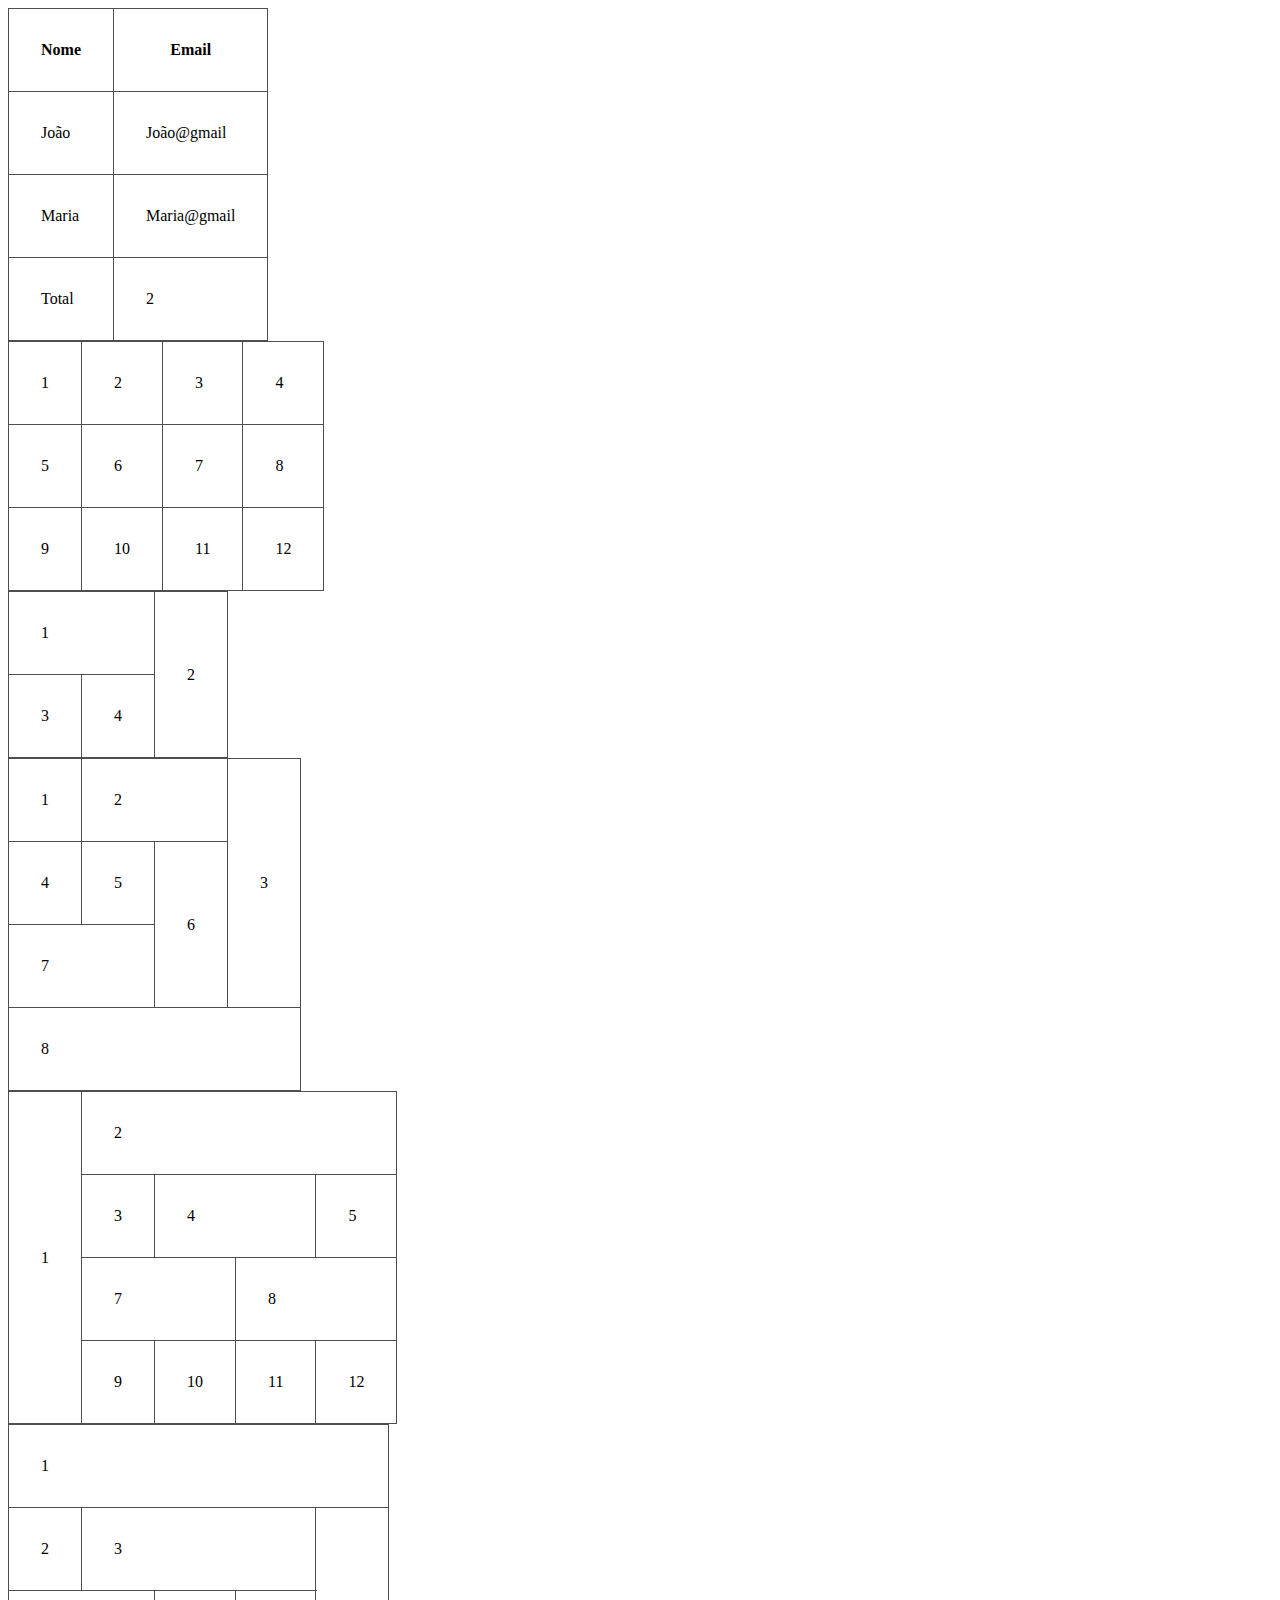
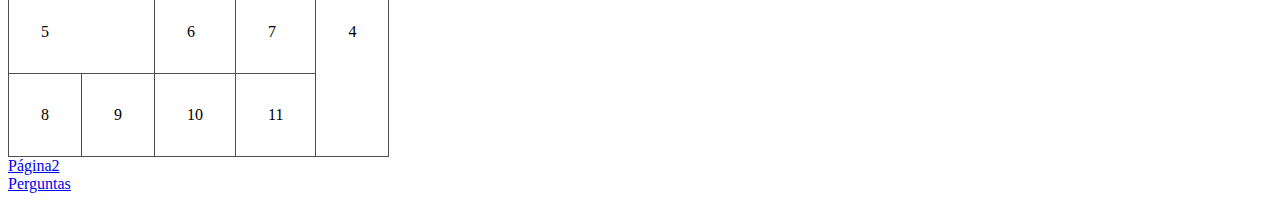
<file: index.html>
<!DOCTYPE html>
<html lang="en">

<head>
    <meta charset="UTF-8">
    <meta http-equiv="X-UA-Compatible" content="IE=edge">
    <meta name="viewport" content="width=device-width, initial-scale=1.0">
    <title>Documento</title>
    <link rel="stylesheet" href="estilo.css">
</head>

<table>
    <thead>
      <tr>
       <th>Nome</th>
       <th>Email</th>
      </tr>
</thead>
<tbody>
    <tr>
        <td>João</td>
        <td>João@gmail</td>
    </tr>
    <tr>
        <td>Maria</td>
        <td>Maria@gmail</td>
    </tr>
</tbody>
<tfoot>
    <tr>
        <td>Total</td>
        <td>2</td>
    </tr>
</tfoot>
</table>

<table>
  <tr>
    <td>1</td> <td>2</td> <td>3</td> <td>4</td>
  </tr>
   <tr>
    <td>5</td> <td>6</td> <td>7</td> <td>8</td>
   </tr>
   <tr>
    <td>9</td> <td>10</td> <td>11</td> <td>12</td>
   </tr>
</table>

<table>
    <tr>
        <td colspan="2"> 1</td>
        <td rowspan="2"> 2 </td>
    </tr>
    <tr>
        <td>3</td>
        <td>4</td>
    </tr>
</table>

<table>
    <tr>
<td colspan="1">1</td>
<td colspan="3">2</td>
<td rowspan="3">3</td>
</tr>
<tr>
    <td>4</td>
    <td>5</td>
    <td rowspan="2">6</td>
</tr>
<tr>
 <td colspan="2">7</td>
</tr>
<tr>
    <td colspan="5">8</td>
</tr>
</table>
  <table>
        <tr>
            <td rowspan="4">1</td>
            <td colspan="4">2</td>
        </tr>
        <tr>
            <td>3</td>
            <td colspan="2">4</td>
            <td>5</td>
        </tr>
        <tr>
            <td colspan="2">7</td>
            <td colspan="2">8</td>
        </tr>
        <tr>
            <td>9</td>
            <td>10</td>
            <td>11</td>
            <td>12</td>
        </tr>
    </table>
 <table>
        <tr>
            <td colspan="6">1</td>
        </tr>
        <tr>
            <td>2</td>
            <td colspan="4">3</td>
            <td rowspan="3">4</td>
        </tr>
        <tr>
            <td colspan="2">5</td>
            <td>6</td>
            <td colspan="2">7</td>
        </tr>
        <tr>
            <td>8</td>
            <td>9</td>
            <td>10</td>
            <td>11</td>
        </tr>
    </table>
<li>
    <a href="formulario.html">Página2</a>
</li>
<li>
    <a href="ancora.html"> Perguntas
    </a>
</li>
</file>
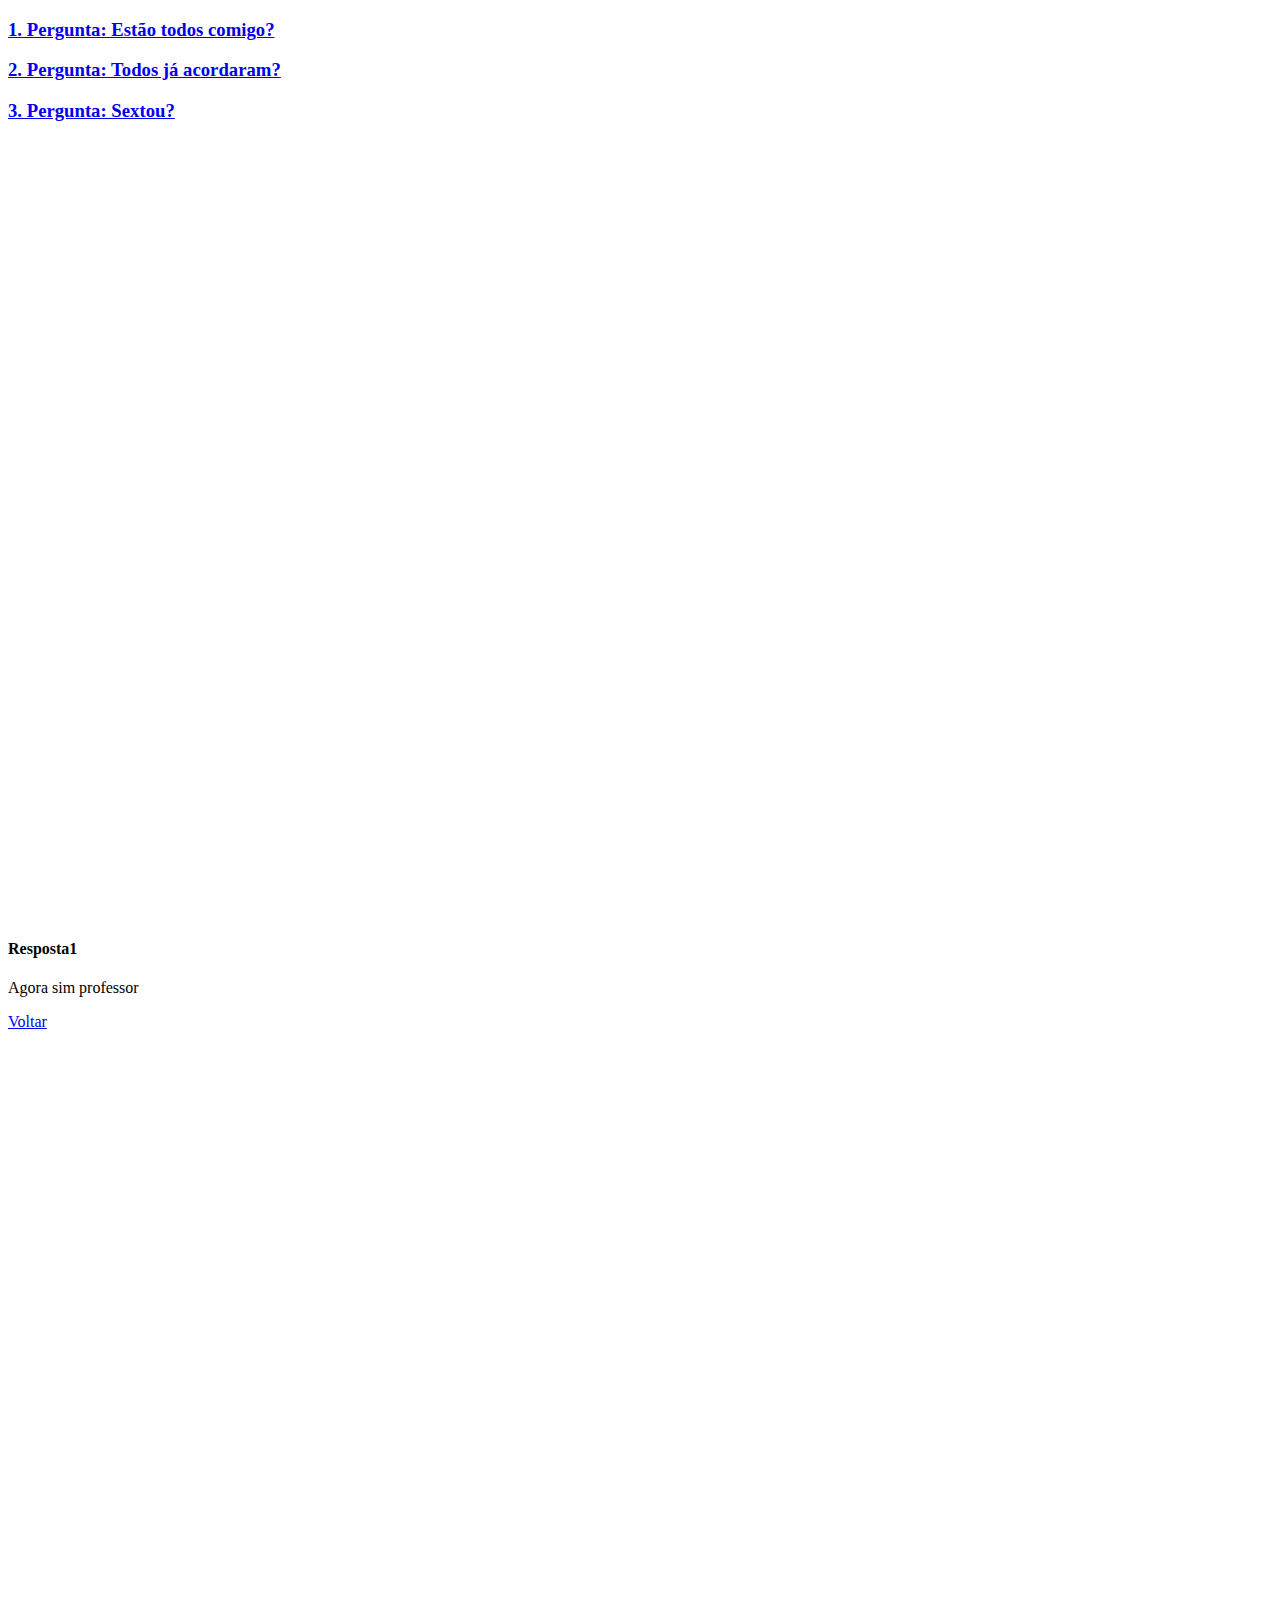
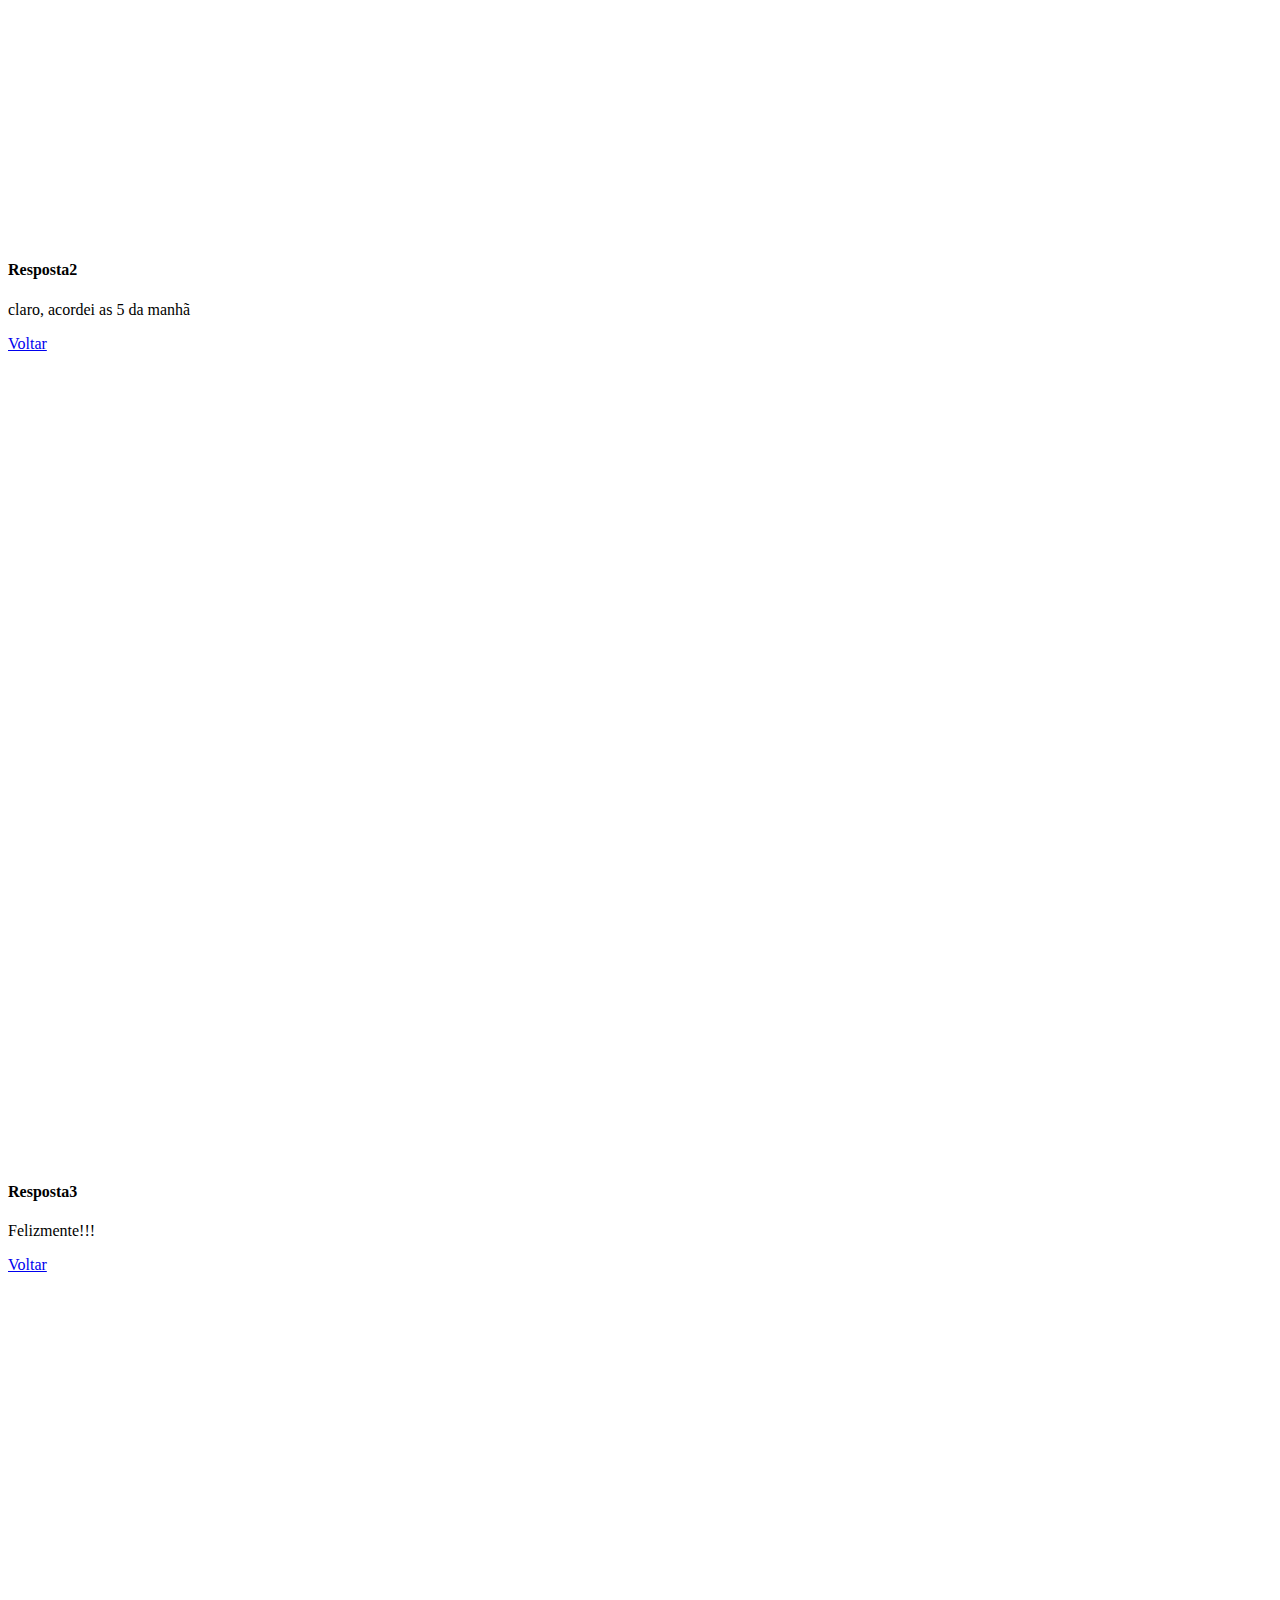
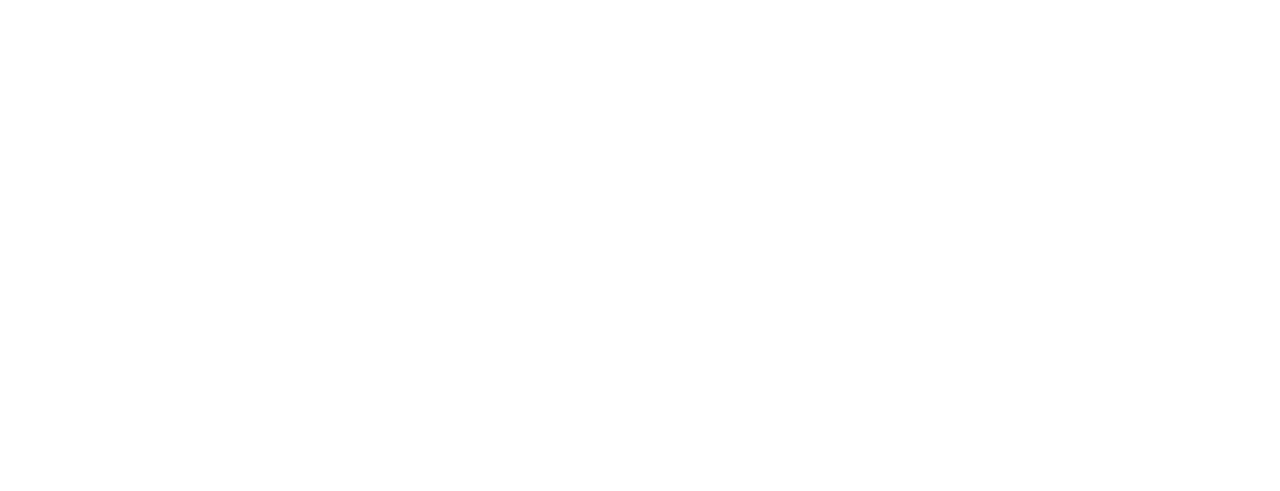
<file: ancora.html>
<!DOCTYPE html>
<html lang="en">

<head>
    <meta charset="UTF-8">
    <meta http-equiv="X-UA-Compatible" content="IE=edge">
    <meta name="viewport" content="width=device-width, initial-scale=1.0">
    <title>ancora</title>
    <link rel="stylesheet" href="./estilo.css">
</head>

<body id="topo">
    <section>
    <a href="#resposta1">
    <h3>1. Pergunta: Estão todos comigo?</h3>
    </a>
    <a href="#resposta2">
        <h3>2. Pergunta: Todos já acordaram?</h3>
    </a>
    <a href="#resposta3">
        <h3>3. Pergunta: Sextou?</h3>
    </a>
    </section>
    <section id="resposta1">
        <h4>Resposta1</h4>
        <p> Agora sim professor</p>
        <a href="#topo">
         Voltar
        </a>
    </section>

    <section id="resposta2">
        <h4>Resposta2</h4>
        <p> claro, acordei as 5 da manhã</p>
        <a href="#topo">
         Voltar
        </a>
    </section>

    <section id="resposta3">
        <h4>Resposta3</h4>
        <p> Felizmente!!!</p>
        <a href="#topo">
         Voltar
        </a>
    </section>
</body>
</file>
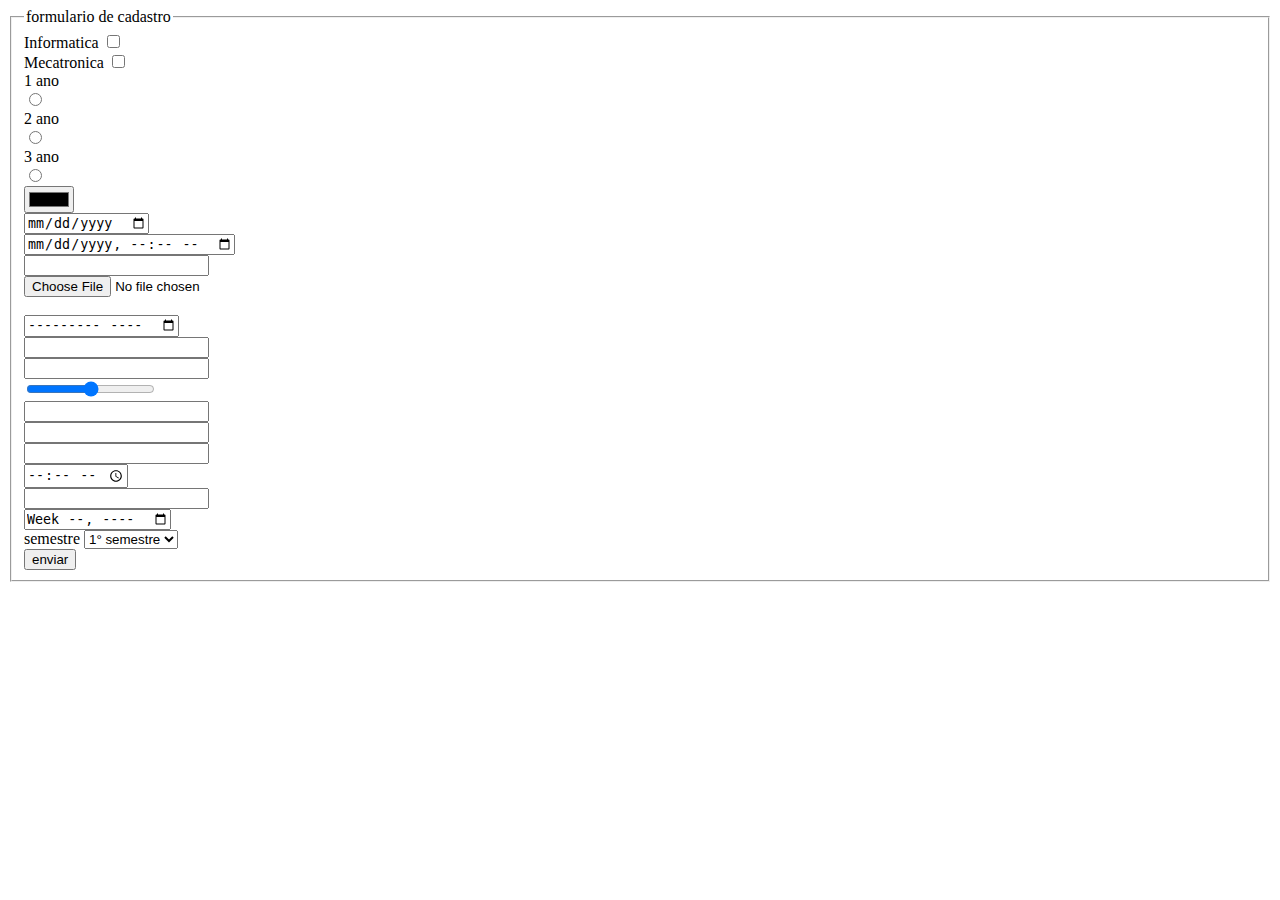
<file: formulario.html>
<!DOCTYPE html>
<html lang="en">

<head>
    <meta charset="UTF-8">
    <meta http-equiv="X-UA-Compatible" content="IE=edge">
    <meta name="viewport" content="width=device-width, initial-scale=1.0">
    <title>Documento</title>
    <link rel="stylesheet" href="estilo.css">
</head>

<body>
    <form action="" method="post" enctype="multipart/form-data">
       <fieldset>
        <legend>formulario de cadastro</legend>
       
        <label for="info">Informatica</label>
        <input type="checkbox" name="curso[]" id="info" value="info"> <br/>
        <label for="meca">Mecatronica</label>
        <input type="checkbox" name="curso[]" id="meca" value="meca"><br/>
       
        <label for="um">1 ano</label> <br/>
        <input type="radio" name="ano" id="um" value="1"> <br/>
        <label for="dois">2 ano</label> <br/>
        <input type="radio" name="ano" id="dois" value="2"> <br/>
        <label for="tres">3 ano</label> <br/>
        <input type="radio" name="ano" id="tres" value="3"> <br/>

        <input type="color" name="cor"> <br/>
        <input type="date" name="data" required> <br/>
        <input type="datetime-local" name="datahora"> <br/>
        <input type="email" name="email"> <br/>
        <input type="file" name="arquivo"> <br/>
        <input type="hidden" name="escondido"> <br/>
        <input type="month" name="mes"> <br/>
        <input type="number" name="numero"> <br/>
        <input type="password" name="senha"> <br/>
       
        
        
        <input type="range" name="lista"> <br/>
        <input type="search" name="busca"> <br/>
        <input type="tel" name="telefone"> <br/>
        <input type="text" name="texto"> <br/>
        <input type="time" name="hora" placeholder="João Pedro F"> <br/>
        <input type="url" name="site"> <br/>
        <input type="week" name="semana"> <br/>
       
        <label for="sem">semestre</label>
        <select name="semestre" id="sem" required>
   <option value="1"> 1° semestre</option>
   <option value="2"> 2° semestre</option>
   <option value="3"> 3° semestre</option>
   <option value="4"> 4° semestre</option>
</select><br/>
        <button type="submit">enviar </button><br/>
    </form>
</fieldset>
</body>
</file>
<file: estilo.css>
table tr th, table tr td{
  border: 0.1rem solid rgba(75, 73, 73, 0.979);
  padding:2rem;
}
table{
    border-collapse: collapse;
}

 section{
  height:100vh;
}
</file>
